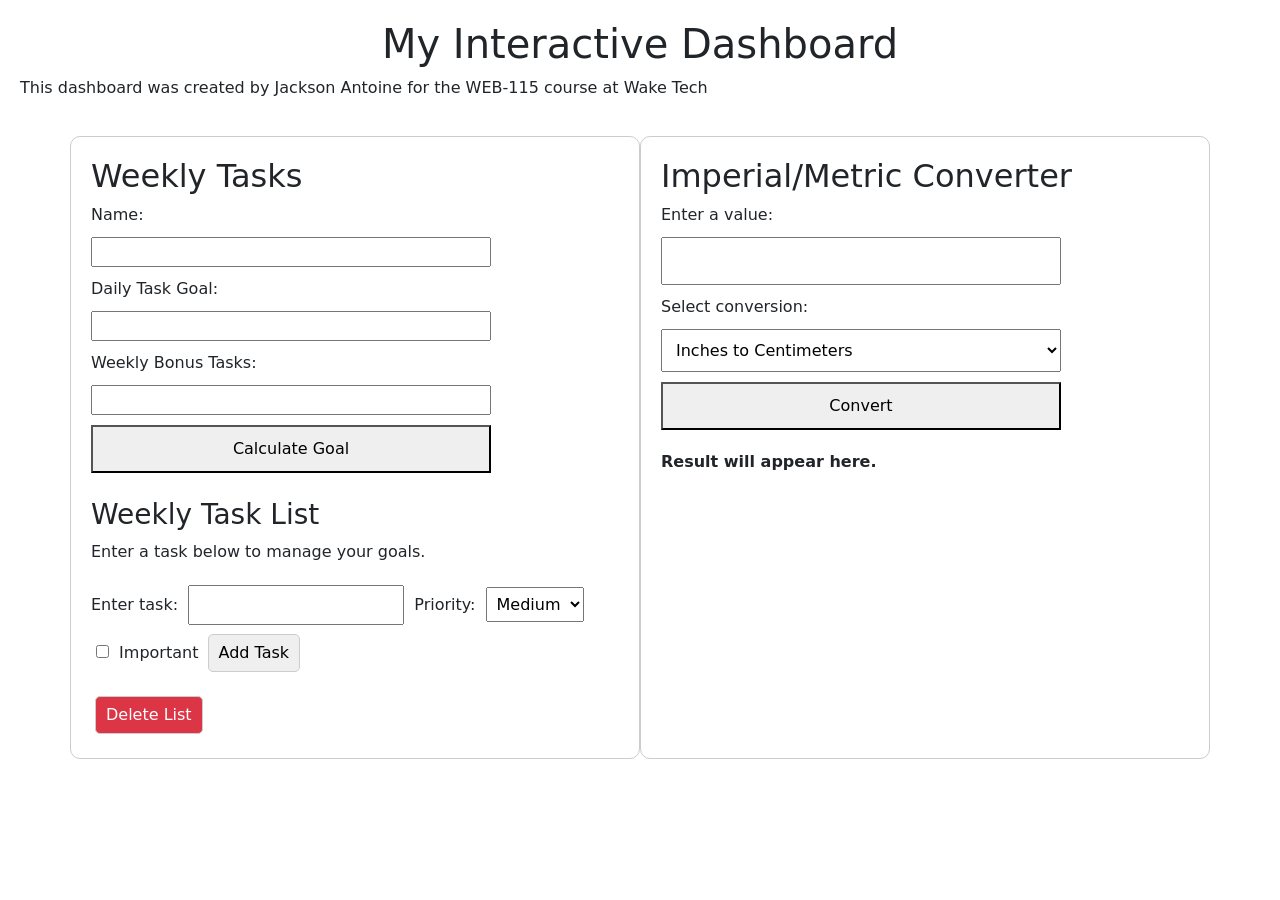
<file: index.html>
<!DOCTYPE html>
<html lang="en">
<head>
    <meta charset="UTF-8">
    <meta name="viewport" content="width=device-width, initial-scale=1.0">
    <title>My Interactive Dashboard</title>

    <link rel="stylesheet" href="css/style.css">

    <!-- Bootstrap -->
    <link href="https://cdn.jsdelivr.net/npm/bootstrap@5.3.8/dist/css/bootstrap.min.css" rel="stylesheet">
    <script defer src="https://cdn.jsdelivr.net/npm/bootstrap@5.3.8/dist/js/bootstrap.bundle.min.js"></script>
    <script defer src="js/task-manager.js"></script>
    <script defer src="js/metric-converter.js"></script>
</head>

<body>
    <h1>My Interactive Dashboard</h1>
    <p>This dashboard was created by Jackson Antoine for the WEB-115 course at Wake Tech</p>

    <noscript>Unfortunately, your web browser does not support JavaScript.</noscript>

    <div class="container">
        <div class="row">

            <!-- Weekly Tasks -->
            <div class="col-md-6" id="weekly-tasks">
                <h2>Weekly Tasks</h2>

                <form id="goal-form">
                    <label for="user-name">Name:</label>
                    <input type="text" id="user-name">

                    <label for="daily-goal">Daily Task Goal:</label>
                    <input type="number" id="daily-goal">

                    <label for="bonus-tasks">Weekly Bonus Tasks:</label>
                    <input type="number" id="bonus-tasks">

                    <button type="submit" id="goal-btn">Calculate Goal</button>
                </form>

                <p id="goal-message"></p>

                <!-- Task Manager -->
                <div id="task-list">
                    <h3>Weekly Task List</h3>
                    <p>Enter a task below to manage your goals.</p>

                    <form id="task-form">
                        <label for="task-name">Enter task:</label>
                        <input type="text" id="task-name" required>

                        <label for="task-priority">Priority:</label>
                        <select id="task-priority">
                            <option value="High">High</option>
                            <option value="Medium" selected>Medium</option>
                            <option value="Low">Low</option>
                        </select>

                        <label for="task-important">
                            <input type="checkbox" id="task-important">
                            Important
                        </label>

                        <button type="submit" id="add-task">Add Task</button>
                    </form>

                    <ul id="user-tasks"></ul>
                    <button type="button" id="delete-list">Delete List</button>
                </div>
            </div>

            <!-- Metric Converter -->
            <div class="col-md-6" id="metric-converter">
                <h2>Imperial/Metric Converter</h2>

                <form id="converter-form">
                    <label for="conversion-value">Enter a value:</label>
                    <input type="number" id="conversion-value" step="any" required>

                    <label for="conversion-type">Select conversion:</label>
                    <select id="conversion-type">
                        <option value="1">Inches to Centimeters</option>
                        <option value="2">Feet to Centimeters</option>
                        <option value="3">Yards to Meters</option>
                        <option value="4">Miles to Kilometers</option>
                        <option value="5">Centimeters to Inches</option>
                        <option value="6">Centimeters to Feet</option>
                        <option value="7">Meters to Yards</option>
                        <option value="8">Kilometers to Miles</option>
                    </select>

                    <button type="submit" id="convert-button">Convert</button>
                </form>

                <p id="conversion-result">Result will appear here.</p>
            </div>

        </div>
    </div>
</body>
</html>
</file>
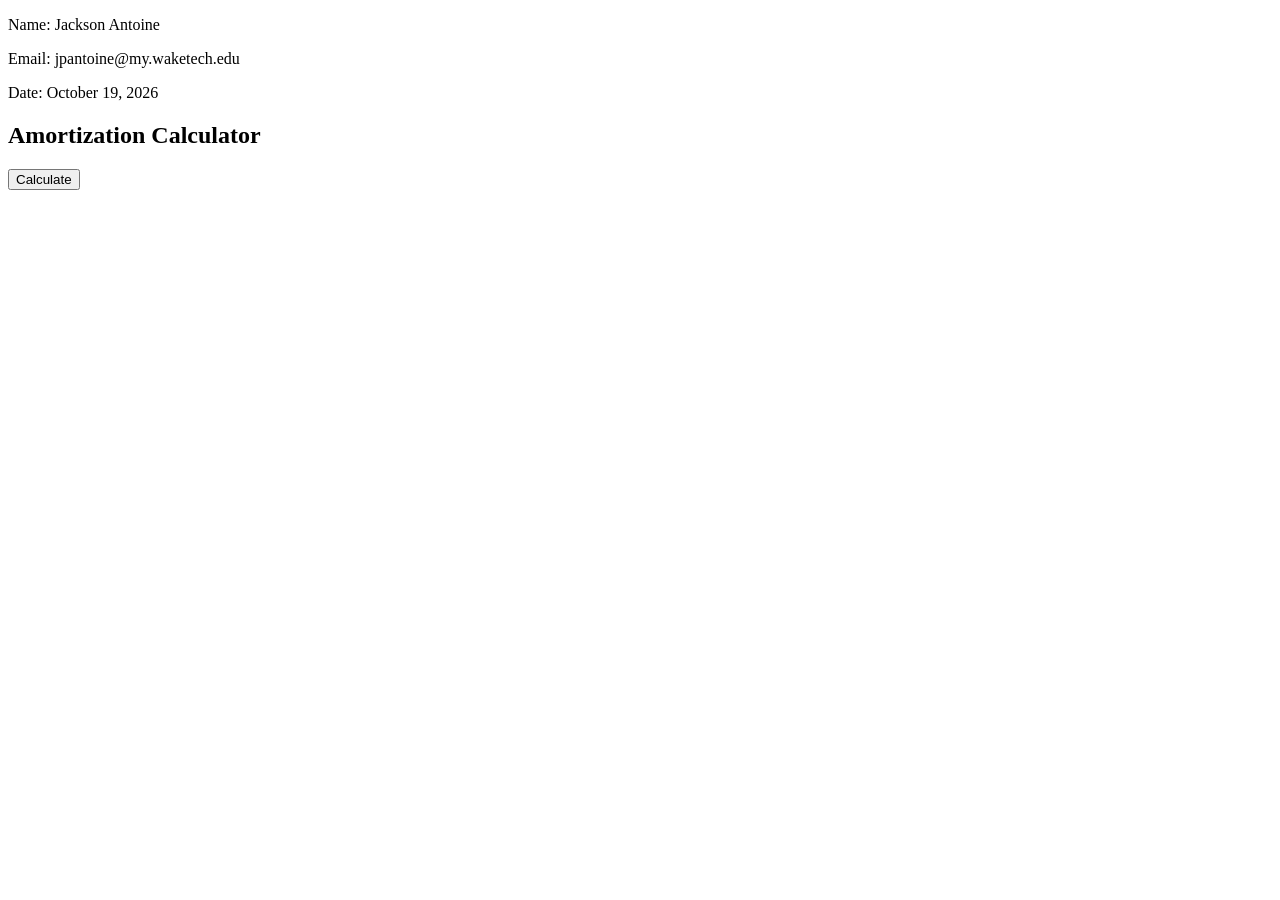
<file: codingExam.html>
<!DOCTYPE html>
<html lang="en">
<head>
    <meta charset="UTF-8">
    <meta name="viewport" content="width=device-width, initial-scale=1.0">
    <title>Amortization Calculator</title>
</head>
<body>
    <p>Name: Jackson Antoine</p>
    <p>Email: jpantoine@my.waketech.edu</p>
    <p>Date: October 19, 2026</p>

    <h2>Amortization Calculator</h2>
    <button id="Button1">Calculate</button>
    <div id="results"></div>

    <script>
        document.getElementById("Button1").addEventListener("click", function() {
            let loanAmount = Number(prompt("Enter the loan amount:"));
            if (!Number.isFinite(loanAmount) || loanAmount <= 0) {
                alert("Please enter a valid loan amount.");
                return;
            }

            let termYears = Number(prompt("Enter the loan term in years (15 or 30):"));
            if (termYears !== 15 && termYears !== 30) {
                alert("Loan term must be 15 or 30 years.");
                return;
            }

            let interestRate = 0.0575;
            let termMonths = termYears * 12;
            let monthlyPayment = Number(((((interestRate / 12) * loanAmount) /
                (1 - Math.pow(1 + (interestRate / 12), (termYears * -12))))).toFixed(2));
            let totalInterest = (monthlyPayment * termMonths) - loanAmount;
            let totalLoan = loanAmount + totalInterest;
            let balance = totalLoan;

            let output = "<h3>Mortgage Information</h3>";
            output += "<p>Mortgage term: " + termYears + " years</p>";
            output += "<p>Mortgage interest rate: " + (interestRate * 100).toFixed(2) + "%</p>";
            output += "<p>Loan amount: $" + loanAmount.toFixed(2) + "</p>";
            output += "<p>Monthly payment: $" + monthlyPayment.toFixed(2) + "</p>";
            output += "<p>Total interest: $" + totalInterest.toFixed(2) + "</p>";
            output += "<p>Total mortgage amount: $" + totalLoan.toFixed(2) + "</p>";
            output += "<h3>Monthly Payment Schedule</h3>";
            output += "<table border='1' cellpadding='5'><tr><th>Month</th><th>Payment</th><th>Balance</th></tr>";

            for (let month = 1; month <= termMonths; month++) {
                balance = totalLoan - (monthlyPayment * month);
                if (month === termMonths || balance < 0) {
                    balance = 0;
                }
                output += "<tr><td>" + month + "</td><td>$" + monthlyPayment.toFixed(2) +
                    "</td><td>$" + balance.toFixed(2) + "</td></tr>";
                if (balance === 0) {
                    output += "</table><p>This is the Ending Amortization Calculator...</p>";
                    break;
                }
            }

            document.getElementById("results").innerHTML = output;
        });
    </script>
</body>
</html>
</file>
<file: css/style.css>
body {
    background-color: lightblue;
    font-family: Arial, sans-serif;
    padding: 20px;
}

h1 {
    text-align: center;
    margin-top: 30px;
}
#weekly-tasks {
    padding: 20px;
}

#goal-form {
    display: flex;
    flex-direction: column;
    gap: 10px;
    max-width: 400px;
}

#goal-btn {
    padding: 10px;
}

#goal-message {
    margin-top: 20px;
    font-weight: bold;
}

#weekly-tasks,
#metric-converter {
    padding: 20px;
    margin-top: 20px;
    border: 1px solid #ccc;
    border-radius: 10px;
}

#converter-form {
    display: flex;
    flex-direction: column;
    gap: 10px;
    max-width: 400px;
}

#converter-form input,
#converter-form select,
#converter-form button {
    padding: 10px;
    font-size: 16px;
}

#convert-button {
    cursor: pointer;
}

#conversion-result {
    margin-top: 20px;
    font-weight: bold;
}
#weekly-tasks,
#metric-converter {
    padding: 20px;
}

#task-list {
    margin-top: 25px;
}

#task-form {
    margin-bottom: 15px;
}

#task-form input,
#task-form select {
    margin: 5px;
    padding: 6px;
}

#task-list button {
    padding: 6px 10px;
    margin: 4px;
    border: 1px solid #ccc;
    border-radius: 5px;
    cursor: pointer;
}

#user-tasks {
    list-style: none;
    padding: 0;
}

#delete-list {
    background-color: #dc3545;
    color: white;
}

@media (max-width: 768px) {
    #weekly-tasks,
    #metric-converter {
        width: 100%;
    }

    #task-form input,
    #task-form select {
        max-width: 100%;
    }
}
</file>
